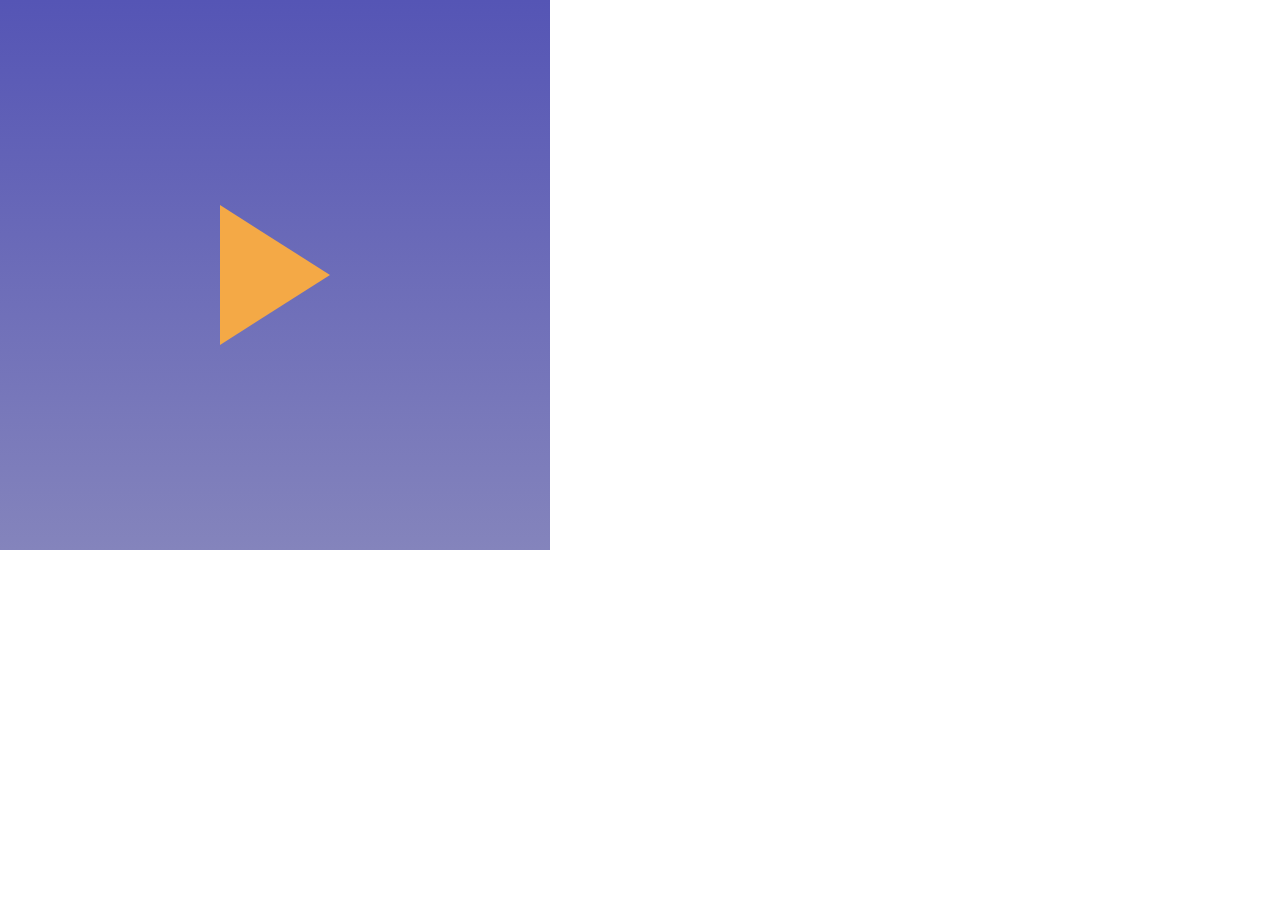
<file: html/beeGame.html>
<!DOCTYPE html>
<html lang="pt-br">
<head>
    <meta charset="UTF-8">
    <meta http-equiv="X-UA-Compatible" content="IE=edge">
    <meta name="viewport" content="width=device-width, initial-scale=1.0">
    <title>beegame</title>
    <link rel="stylesheet" href="../css/beeGame.css">
</head>
<body>
    <div class="gameBackground" id="gameBack" >
        <div id="resGame">
            <p id="txt">De quantas flores você coletou o pólen?</p>
        </div>
        
        <div id="terrain">
            <div class="custom-shape-divider-bottom-1654460264">
                <svg data-name="Layer 1" xmlns="http://www.w3.org/2000/svg" viewBox="0 0 1200 120" preserveAspectRatio="none">
                    <path d="M0,0V46.29c47.79,22.2,103.59,32.17,158,28,70.36-5.37,136.33-33.31,206.8-37.5C438.64,32.43,512.34,53.67,583,72.05c69.27,18,138.3,24.88,209.4,13.08,36.15-6,69.85-17.84,104.45-29.34C989.49,25,1113-14.29,1200,52.47V0Z" opacity=".25" color="green" class="shape-fill"></path>
                    <path d="M0,0V15.81C13,36.92,27.64,56.86,47.69,72.05,99.41,111.27,165,111,224.58,91.58c31.15-10.15,60.09-26.07,89.67-39.8,40.92-19,84.73-46,130.83-49.67,36.26-2.85,70.9,9.42,98.6,31.56,31.77,25.39,62.32,62,103.63,73,40.44,10.79,81.35-6.69,119.13-24.28s75.16-39,116.92-43.05c59.73-5.85,113.28,22.88,168.9,38.84,30.2,8.66,59,6.17,87.09-7.5,22.43-10.89,48-26.93,60.65-49.24V0Z" opacity=".5" class="shape-fill"></path>
                    <path d="M0,0V5.63C149.93,59,314.09,71.32,475.83,42.57c43-7.64,84.23-20.12,127.61-26.46,59-8.63,112.48,12.24,165.56,35.4C827.93,77.22,886,95.24,951.2,90c86.53-7,172.46-45.71,248.8-84.81V0Z" class="shape-fill"></path>
                </svg>
            </div>
        </div>


        <div id="cloud">
            <div class="cloud1"></div>
            <div class="cloud2">
                <div class="sCloud1"></div>
                <div class="sCloud2"></div>
            </div>
            <div class="cloud3">
                <div class="sCloud1"></div>
            </div>
        </div>

        <div id="sun">
            <div class="unPoint"></div>
            <div class="unPoint"></div>
            <div class="unPoint"></div>
            <div class="unPoint"></div>
            <div class="unPoint"></div>
            <div class="unPoint"></div>
            <div class="unPoint"></div>
            <div class="unPoint"></div>
            <div class="unPoint"></div>
            <div class="unPoint"></div>
        </div> 
        <div class="gamePlay" id="gP" onclick="createWorld()"></div>
    </div>
    <div id="abelha" onclick="resposta()"></div>
    <p id="numFlowers"></p>
    <script src="../script/beeGame.js"></script>
</body>
</html>
</file>
<file: css/beeGame.css>
@charset "UTF-8";

*{
    margin: 0;
    padding: 0;
    box-sizing: border-box;
    font-family: burbank;
}

@font-face {
    font-family: burbank;
    src: url('../fonts/Burbank Big Condensed Black.ttf') format('truetype');
    font-weight: normal;
    font-size: normal;
}

.gameBackground{
    position: relative;
    display: flex;
    align-items: center;
    justify-content: center;
    width: 550px;
    height: 550px;
    padding: 0;
    background-image: linear-gradient(0deg,rgb(132, 132, 188),rgb(85, 85, 181));
    text-align: center;
    font-size: 40px;
    overflow: hidden;
}

.texto{
    display: flex;
    position: absolute;
    z-index: 100;
    width: 400px;
    height: 400px;
    align-items: center;
    background: rgb(244, 169, 70);
    border-radius: 20px;
    padding: 20px;
    box-shadow: 4px 4px 8px rgba(0, 0, 0, 0.459);
    color: white;
    text-shadow: 2px 2px 2px black;
    transition: 0.5;
    overflow: hidden;
    animation: textEnter 2s ;
}

p{
    position: relative;
    display: block;
    text-align: center;
    z-index: 101;
    margin-left: auto;
    margin-right: auto;
    transform: scale(0);
    transition: .5s;
}

.resGametxt{
    transform: scale(1);
}



@keyframes textEnter {
    0%{
        transform: scale(0);
    }
    90%{
        transform: scale(1.05);
    }
    100%{
        transform: scale(1);
    }
}

.terreno{
    position: absolute;
    width: 100%;
    bottom: 0px;
    animation: enterTerrain 2s linear;
}

@keyframes enterTerrain {
    0%{
        bottom: -100px;
    }
    100%{
        bottom: 0px;
    }
}


.terreno > .custom-shape-divider-bottom-1654460264 {
    position: absolute;
    bottom: 0;
    left: 0;
    width: 100%;
    overflow: hidden;
    line-height: 0;
    transform: rotate(180deg);
}

.terreno > .custom-shape-divider-bottom-1654460264 svg {
    position: relative;
    display: block;
    width: calc(100% + 1.3px);
    height: 58px;
}

.terreno > .custom-shape-divider-bottom-1654460264 .shape-fill {
    fill: rgb(37, 155, 47);
}


#abelha{
    position: absolute;
    width: 40px;
    height: 40px;
    left: 0;
    border-radius: 15px;
    z-index: 90;
    transition: 0.2s;
    animation: moving 3s linear infinite;
}
.bee{
    background-image: linear-gradient(180deg,rgb(225, 225, 68), rgb(82, 45, 45));
}

.bee::after{
    content: " ";
    position: absolute;
    width: 4px;
    height: 40px;
    background: black;
    left: 12px;
}

.bee::before{
    content: " ";
    position: absolute;
    width: 4px;
    height: 40px;
    background: black;
    left: 24px;
    z-index: 2;
}


@keyframes moving {
    0%{
        transform: translateY(4%);
    }
    50%{
        transform: translateY(-4%);
    }
    100%{
        transform: translateY(4%);
    }
}



.flower{
    position: absolute;
    width: 60px;
    height: 40px;
    background-image: radial-gradient( rgba(252, 16, 16, 0.712) 1%,pink );
    border-radius: 51% 49% 48% 52% / 34% 36% 64% 66%;
    z-index: 3;
    animation:  moving 3s linear infinite,
                flowerEnter  linear 3s;
}

.flower.nVisited::before{
    display: block;
    content:'';
    position: absolute;
    width: 40px;
    height: 10px;
    background: #ffff00b2;
    transform: translate(10px, -15px);
    border-radius: 45px 45px 0 0;
    box-shadow: 0 0 10px yellow;
    animation: animateFlower 5s linear infinite;
    z-index: 2;
    transition: .5s;
}

.flower::after{
    display: block;
    content: "";
    position: absolute;
    width: 6px;
    height: 550px;
    background: greenyellow;
    transform: translate(27px,40px);
    z-index: 1;
}
@keyframes animateFlower {
    0%{
        transform: translate(10px,-13px) scale(1);
        box-shadow: 0 0 10px rgb(255, 255, 0),
                    0 0 20px rgb(255, 255, 0),
                    0 0 30px rgb(255, 255, 0);
    }
    50%{
        transform: translate(10px,-15px) scale( 0.8);
        box-shadow: 0 0 5px rgb(224, 224, 86),
                    0 0 10px rgb(224, 224, 86),
                    0 0 15px rgb(224, 224, 86);
    }
    100%{
        transform: translate(10px,-13px) scale(1);
        box-shadow: 0 0 10px rgb(255, 255, 0),
                    0 0 20px rgb(224, 224, 86),
                    0 0 30px rgb(224, 224, 86) ;
    }
}

@keyframes flowerEnter{
    0%{
        transform: translateY(900%);
    }
    100%{
        transform: translateY(0%);
    }
}


.gamePlay{
    position: absolute;
    height: 100px;
    width: 100px;
    border-top : 70px solid transparent;
    border-left: 110px solid  rgb(244,169, 70);
    border-bottom: 70px solid transparent;
    transition: .5s;
}
.gamePlay:hover{
    filter: drop-shadow(0 0 10px rgba(0, 0, 0, 0.493));
    transition: .5s;
}

.gameScore{
    position: absolute;
    width: 180px;
    height: 180px;
    background-image: radial-gradient(yellow,rgb(255, 138, 5));
    border-radius: 50%;
    top: -40px;
    left: 400px;
    display: flex;
    box-shadow: 0 0 10px rgb(255, 138, 5),
                0 0 20px rgb(255, 138, 5),
                0 0 40px rgb(255, 138, 5);
    animation: sunEnter 3s;
}

@keyframes sunEnter{
    0%{
        transform: translateY(-100%);
    }
    100%{
        transform: translate(0);
    }
}

.point{
    position: relative;
    width: 6px;
    height: 40px;
    background:white;
    z-index: 90;
    top:60px;
    right: -10px;
    border-radius: 3px;
    margin: 3px;
    transition: 0.5s;
}


.cloud{
    position: absolute;
    width: 550px;
    height: 200px;
    background: transparent;
    top: 70px;
    left: 500px;
    animation: clouds 20s infinite linear;
}

.cloud > .cloud1{
    position: absolute;
    width: 100px;
    height: 40px;
    border-radius: 20px;
    background-color: white;
    top: 130px
}

.cloud > .cloud2{
    position: absolute;
    width: 170px;
    height: 40px;
    border-radius: 20px;
    background-color: white;
    top: 60px;
    left: 150px;
}

.cloud > .cloud2 > .sCloud1{
    position: absolute;
    width: 100px;
    height: 40px;
    border-radius: 20px;
    background-color: white;
    top: -40px;
    left: 40px;
}

.cloud > .cloud2 > .sCloud2{
    position: absolute;
    width: 130px;
    height: 40px;
    border-radius: 20px;
    background-color: white;
    top: 40px;
    left: 60px;
}

.cloud > .cloud3{
    position: absolute;
    width: 130px;
    height: 40px;
    border-radius: 20px;
    background-color: white;
    top: 60px;
    left: 380px;
}
.cloud > .cloud3 > .sCloud1{
    position: absolute;
    width: 100px;
    height: 40px;
    border-radius: 20px;
    background-color: white;
    top: 40px;
    left: 60px;
}

@keyframes clouds{
    0%{
        left: 550px;
    }
    100%{
        left: -550px;
    }
}
</file>
